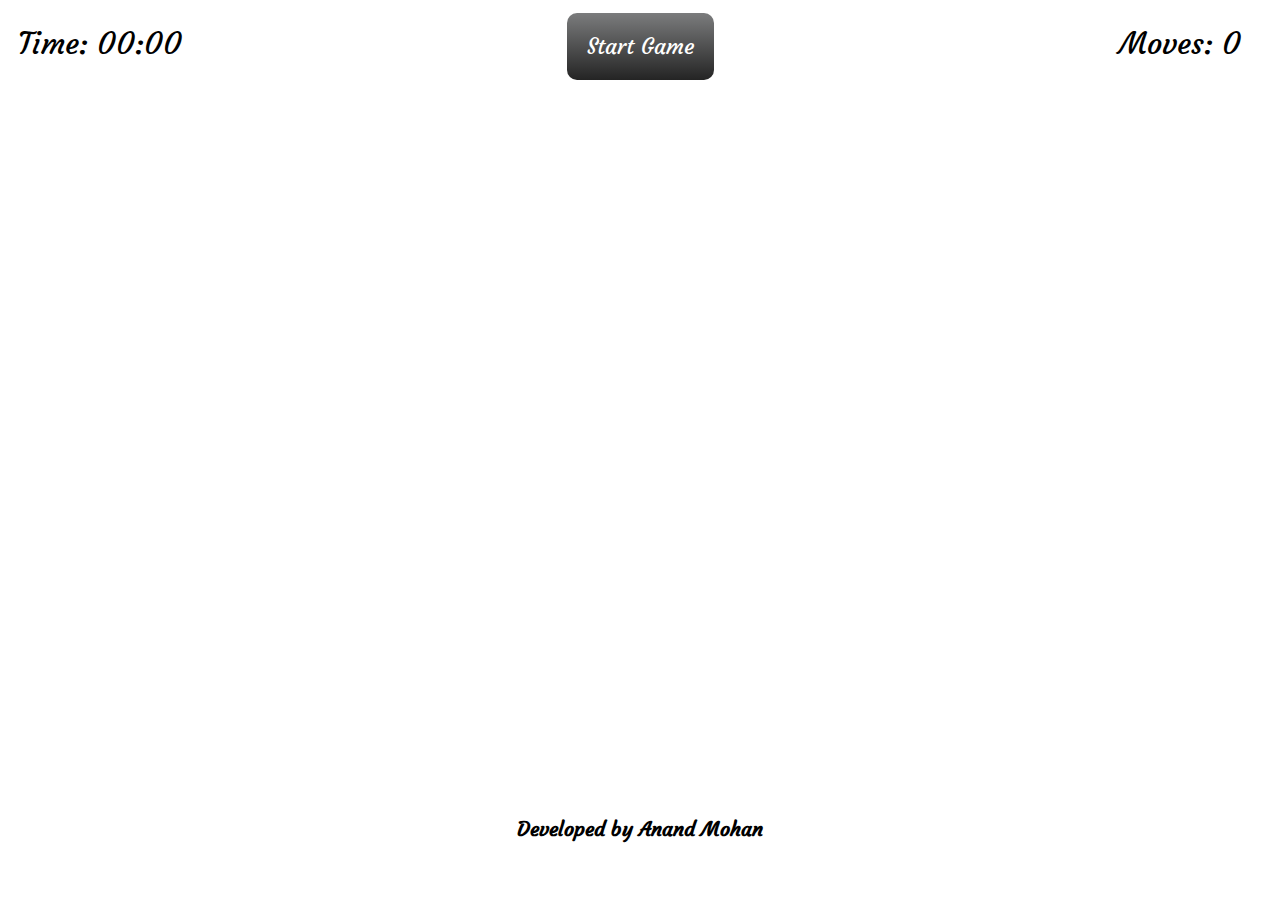
<file: octocot/index.html>
<!DOCTYPE html>
<html lang="en">
<head>
    <meta charset="UTF-8">
    <meta http-equiv="X-UA-Compatible" content="IE=edge">
    <meta name="viewport" content="width=device-width, initial-scale=1.0">
    <link rel="stylesheet"  href="style.css">
    <title>Top Down</title>
</head>
<body>

<div class='head'>
	<div class='time'>Time: <span class="min">00</span>:<span class="sec">00</span></div>
	<div class='start'>Start Game</div>
	<div class='move'>Moves: <span class="c_move">0</span></div>
</div>
<br>
<br>
  <div class="room" align="center"></div>

  
<div class=board>
<p class="greet">Voila</p>
<p class="scr">Your Score</p>
<p class='scr_time'>Time : <span class='scr_min'>00</span>:<span class='scr_sec'>00</span> </p>
<p class = 'scr_move'>Moves :<span class='scr_moves'>  00</span></p>
<button type="button" class='again'> Again </button>
<p class="me">Developed by Anand Mohan</p>
</div>
<br><br>
<div class='me' align = "center"> Developed by Anand Mohan</div>
    <script src="https://cdnjs.cloudflare.com/ajax/libs/jquery/3.2.1/jquery.min.js"></script>
    <script src="main.js">

    </script>
</body>
</html>
</file>
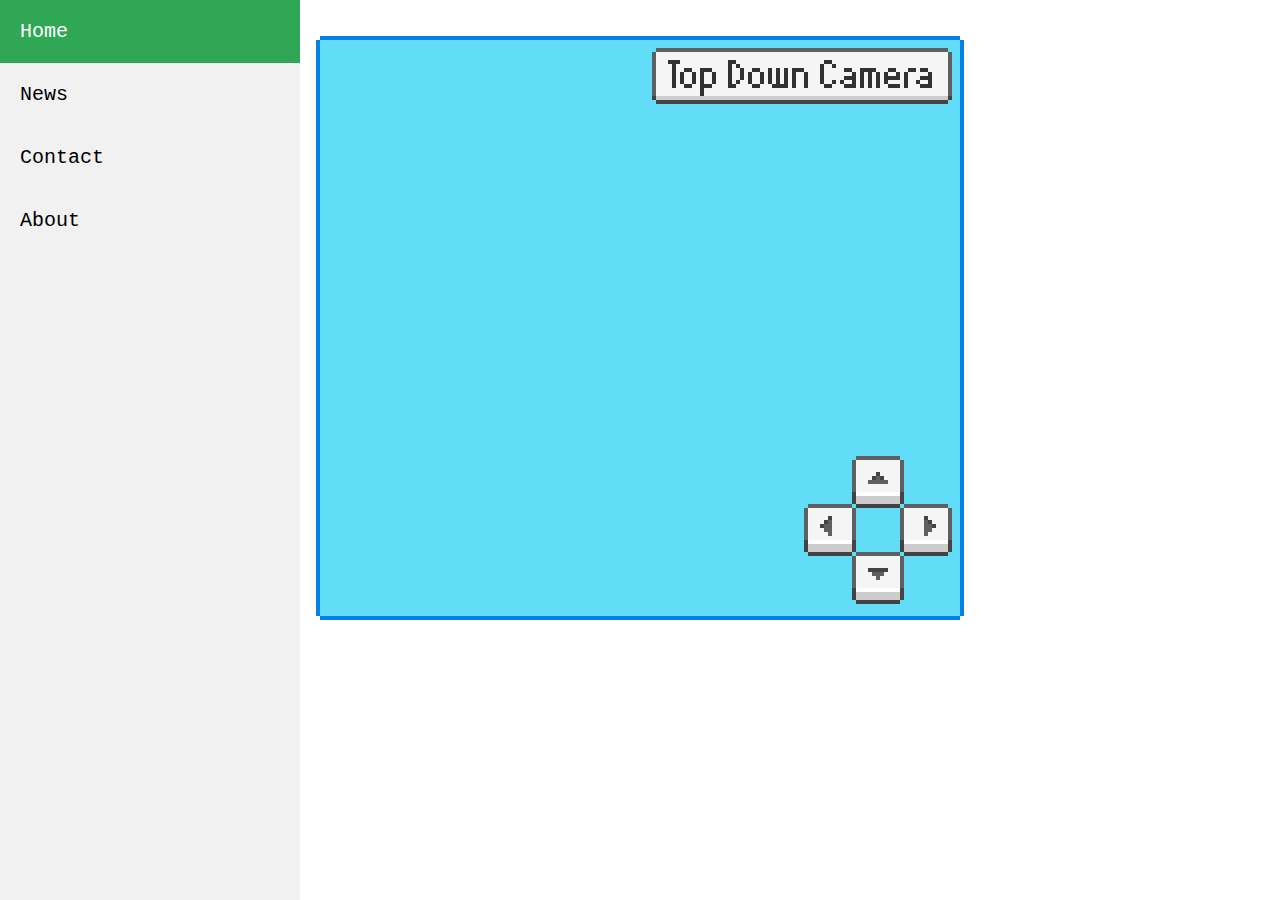
<file: top-down/index.html>
<!DOCTYPE html>
<html lang="en">
<head>
    <meta charset="UTF-8">
    <meta http-equiv="X-UA-Compatible" content="IE=edge">
    <meta name="viewport" content="width=device-width, initial-scale=1.0">
    <link rel="stylesheet"  href="style.css">
    <title>Top Down</title>
</head>
<body>
    <div class="sidebar">
        <a class="active" href="#home">Home</a>
        <a href="#news">News</a>
        <a href="#contact">Contact</a>
        <a href="#about">About</a>
    </div>
<div class="body">
<div class="frame">
    <div class="corner_topleft"></div>
    <div class="corner_topright"></div>
    <div class="corner_bottomleft"></div>
    <div class="corner_bottomright"></div>


    <div class="camera">
       <div class="map pixel-art">
          <div class="character" facing="down" walking="true">
             <div class="shadow pixel-art"></div>
             <div class="character_spritesheet pixel-art"></div>
          </div>
       </div>


       <div class="dpad">
          <div class="DemoDirectionUI flex-center">
                <button class="dpad-button dpad-left">
                    <svg xmlns="http://www.w3.org/2000/svg" viewBox="0 -0.5 13 13" shape-rendering="crispEdges">
                        <path class="Arrow_outline-top"  stroke="#5f5f5f" d="M1 0h11M0 1h1M12 1h1M0 2h1M12 2h1M0 3h1M12 3h1M0 4h1M12 4h1M0 5h1M12 5h1M0 6h1M12 6h1M0 7h1M12 7h1M0 8h1M12 8h1" />
                        <path class="Arrow_surface" stroke="#f5f5f5" d="M1 1h11M1 2h11M1 3h5M7 3h5M1 4h4M7 4h5M1 5h3M7 5h5M1 6h4M7 6h5M1 7h5M7 7h5M1 8h11" />
                        <path class="Arrow_arrow-inset"  stroke="#434343" d="M6 3h1M5 4h1M4 5h1" />
                        <path class="Arrow_arrow-body" stroke="#5f5f5f" d="M6 4h1M5 5h2M5 6h2M6 7h1" />
                        <path class="Arrow_outline-bottom" stroke="#434343" d="M0 9h1M12 9h1M0 10h1M12 10h1M0 11h1M12 11h1M1 12h11" />
                        <path class="Arrow_edge" stroke="#ffffff" d="M1 9h11" />
                        <path class="Arrow_front" stroke="#cccccc" d="M1 10h11M1 11h11" />
                    </svg>
                </button>
                <button class="dpad-button dpad-up">
                    <svg xmlns="http://www.w3.org/2000/svg" viewBox="0 -0.5 13 13" shape-rendering="crispEdges">
                        <path class="Arrow_outline-top"  stroke="#5f5f5f" d="M1 0h11M0 1h1M12 1h1M0 2h1M12 2h1M0 3h1M12 3h1M0 4h1M12 4h1M0 5h1M12 5h1M0 6h1M12 6h1M0 7h1M12 7h1M0 8h1M12 8h1" />
                        <path class="Arrow_surface" stroke="#f5f5f5" d="M1 1h11M1 2h11M1 3h11M1 4h5M7 4h5M1 5h4M8 5h4M1 6h3M9 6h3M1 7h11M1 8h11" />
                        <path class="Arrow_arrow-inset"  stroke="#434343" d="M6 4h1M5 5h1M7 5h1" />
                        <path class="Arrow_arrow-body" stroke="#5f5f5f" d="M6 5h1M4 6h5" />
                        <path class="Arrow_outline-bottom" stroke="#434343" d="M0 9h1M12 9h1M0 10h1M12 10h1M0 11h1M12 11h1M1 12h11" />
                        <path class="Arrow_edge" stroke="#ffffff" d="M1 9h11" />
                        <path class="Arrow_front" stroke="#cccccc" d="M1 10h11M1 11h11" />
                    </svg>
                </button>
                <button class="dpad-button dpad-down">
                    <svg xmlns="http://www.w3.org/2000/svg" viewBox="0 -0.5 13 13" shape-rendering="crispEdges">
                        <path class="Arrow_outline-top" stroke="#5f5f5f" d="M1 0h11M0 1h1M12 1h1M0 2h1M12 2h1M0 3h1M12 3h1M0 4h1M12 4h1M0 5h1M12 5h1M0 6h1M12 6h1M0 7h1M12 7h1M0 8h1M12 8h1" />
                        <path class="Arrow_surface" stroke="#f5f5f5" d="M1 1h11M1 2h11M1 3h11M1 4h3M9 4h3M1 5h4M8 5h4M1 6h5M7 6h5M1 7h11M1 8h11" />
                        <path class="Arrow_arrow-inset" stroke="#434343" d="M4 4h5" />
                        <path class="Arrow_arrow-body" stroke="#5f5f5f" d="M5 5h3M6 6h1" />
                        <path class="Arrow_outline-bottom" stroke="#434343" d="M0 9h1M12 9h1M0 10h1M12 10h1M0 11h1M12 11h1M1 12h11" />
                        <path class="Arrow_edge" stroke="#ffffff" d="M1 9h11" />
                        <path class="Arrow_front" stroke="#cccccc" d="M1 10h11M1 11h11" />
                    </svg>
                </button>
                <button class="dpad-button dpad-right">
                    <svg xmlns="http://www.w3.org/2000/svg" viewBox="0 -0.5 13 13" shape-rendering="crispEdges">
                        <path class="Arrow_outline-top"  stroke="#5f5f5f" d="M1 0h11M0 1h1M12 1h1M0 2h1M12 2h1M0 3h1M12 3h1M0 4h1M12 4h1M0 5h1M12 5h1M0 6h1M12 6h1M0 7h1M12 7h1M0 8h1M12 8h1" />
                        <path class="Arrow_surface" stroke="#f5f5f5" d="M1 1h11M1 2h11M1 3h5M7 3h5M1 4h5M8 4h4M1 5h5M9 5h3M1 6h5M8 6h4M1 7h5M7 7h5M1 8h11" />
                        <path class="Arrow_arrow-inset"  stroke="#434343" d="M6 3h1M7 4h1M8 5h1" />
                        <path class="Arrow_arrow-body" stroke="#5f5f5f" d="M6 4h1M6 5h2M6 6h2M6 7h1" />
                        <path class="Arrow_outline-bottom" stroke="#434343" d="M0 9h1M12 9h1M0 10h1M12 10h1M0 11h1M12 11h1M1 12h11" />
                        <path class="Arrow_edge" stroke="#ffffff" d="M1 9h11" />
                        <path class="Arrow_front" stroke="#cccccc" d="M1 10h11M1 11h11" />
                    </svg>
                </button>
            </div>
       </div>


       <svg class="headline" xmlns="http://www.w3.org/2000/svg" viewBox="0 -0.5 75 14" shape-rendering="crispEdges">
 <metadata>Made with Pixels to Svg https://codepen.io/shshaw/pen/XbxvNj</metadata>
 <path stroke="rgba(128,191,255,0.01568627450980392)" d="M0 0h1M74 0h1M0 13h1M74 13h1" />
 <path stroke="#5f5f5f" d="M1 0h73M0 1h1M74 1h1M0 2h1M74 2h1M0 3h1M74 3h1M0 4h1M74 4h1M0 5h1M74 5h1M0 6h1M74 6h1M0 7h1M74 7h1M0 8h1M74 8h1M0 9h1M74 9h1M0 10h1M74 10h1M0 11h1M74 11h1" />
 <path stroke="#f5f5f5" d="M1 1h73M1 2h73M1 3h3M7 3h12M21 3h22M45 3h29M1 4h4M6 4h13M20 4h1M22 4h20M43 4h2M46 4h28M1 5h4M6 5h2M10 5h2M15 5h4M20 5h2M23 5h2M27 5h2M30 5h1M32 5h1M34 5h1M38 5h4M43 5h5M50 5h2M56 5h3M61 5h3M66 5h1M69 5h5M1 6h4M6 6h1M8 6h2M11 6h1M13 6h2M16 6h3M20 6h2M23 6h1M25 6h2M28 6h1M30 6h1M32 6h1M34 6h1M36 6h2M39 6h3M43 6h7M51 6h1M53 6h1M55 6h1M57 6h1M59 6h2M62 6h1M64 6h5M70 6h4M1 7h4M6 7h1M8 7h2M11 7h1M13 7h2M16 7h3M20 7h2M23 7h1M25 7h2M28 7h1M30 7h1M32 7h1M34 7h1M36 7h2M39 7h3M43 7h5M51 7h1M53 7h1M55 7h1M57 7h1M62 7h1M64 7h3M70 7h4M1 8h4M6 8h1M8 8h2M11 8h1M13 8h2M16 8h3M20 8h1M22 8h2M25 8h2M28 8h1M30 8h1M32 8h1M34 8h1M36 8h2M39 8h3M43 8h2M46 8h1M48 8h2M51 8h1M53 8h1M55 8h1M57 8h1M59 8h4M64 8h2M67 8h2M70 8h4M1 9h4M6 9h2M10 9h2M15 9h4M21 9h4M27 9h3M34 9h1M36 9h2M39 9h4M45 9h3M51 9h1M53 9h1M55 9h1M57 9h2M62 9h1M64 9h3M70 9h4M1 10h11M13 10h61M1 11h11M13 11h61" />
 <path stroke="#323234" d="M4 3h3M19 3h2M43 3h2M5 4h1M19 4h1M21 4h1M42 4h1M45 4h1M5 5h1M8 5h2M12 5h3M19 5h1M22 5h1M25 5h2M29 5h1M31 5h1M33 5h1M35 5h3M42 5h1M48 5h2M52 5h4M59 5h2M64 5h2M67 5h2M5 6h1M7 6h1M10 6h1M12 6h1M15 6h1M19 6h1M22 6h1M24 6h1M27 6h1M29 6h1M31 6h1M33 6h1M35 6h1M38 6h1M42 6h1M50 6h1M52 6h1M54 6h1M56 6h1M58 6h1M61 6h1M63 6h1M69 6h1M5 7h1M7 7h1M10 7h1M12 7h1M15 7h1M19 7h1M22 7h1M24 7h1M27 7h1M29 7h1M31 7h1M33 7h1M35 7h1M38 7h1M42 7h1M48 7h3M52 7h1M54 7h1M56 7h1M58 7h4M63 7h1M67 7h3M5 8h1M7 8h1M10 8h1M12 8h1M15 8h1M19 8h1M21 8h1M24 8h1M27 8h1M29 8h1M31 8h1M33 8h1M35 8h1M38 8h1M42 8h1M45 8h1M47 8h1M50 8h1M52 8h1M54 8h1M56 8h1M58 8h1M63 8h1M66 8h1M69 8h1M5 9h1M8 9h2M12 9h3M19 9h2M25 9h2M30 9h4M35 9h1M38 9h1M43 9h2M48 9h3M52 9h1M54 9h1M56 9h1M59 9h3M63 9h1M67 9h3M12 10h1M12 11h1" />
 <path stroke="#434343" d="M0 12h1M74 12h1M1 13h73" />
 <path stroke="#cccccc" d="M1 12h73" />
 </svg>



    </div>
 </div>
</div>
 <script src="main.js" ></script>
 <!-- <script>
      $(function(){
        $('a').filter(function(){return this.href==location.href}).parent().addClass('active').siblings().removeClass('active')
        $('a').click(function(){
            $(this).parent().addClass('active').siblings().removeClass('active')
        })
    })
 </script> -->
</body>
</html>
</file>
<file: octocot/style.css>
@import url('https://fonts.googleapis.com/css?family=Courgette');
body {
	margin: 0 auto;
	font-family: 'Courgette', cursive;
}

.head {
	width: 100%;
	text-align: center;
	margin-top: 25px;
	font-size: 30px;
}

.head .time {
	float: left;
	width: 200px;
	text-weight: 650;
}

.head .start {
	display: inline-block;
	margin: 0 auto;
	margin-top: -20px;
	background: #7b7c7d;
	background-image: linear-gradient(to bottom, #7b7c7d, #242424);
	border-radius: 10px;
	color: #ffffff;
	font-size: 22px;
	padding: 20px 20px 20px 20px;
	text-decoration: none;
	text-weight: 600;
	cursor: pointer;
}

.head .move {
	float: right;
	width: 200px;
	text-weight: 650;
}

.room .card {
	display: inline-flex;
	width: 145px;
	height: 145px;
	position: relative;
	margin: 5px;
	transition: .40s;
	-webkit-transform-style: preserve-3d;
}
.room .card .face {
	width: 100%;
	height: 100%;
	position: absolute;
	-webkit-backface-visibility: hidden;
	z-index: 2;
}
.room .card .front {
	position: absolute;
	background: url(https://s3-us-west-2.amazonaws.com/s.cdpn.io/t-1/profile/profile-512.jpg);
	background-repeat: no-repeat;
	background-size: 100%;
	z-index: 1;
}
.room .card .back {
	transform: rotateY(-180deg);
	position: absolute;
	background-repeat: no-repeat;
	background-size: 100%;
}

.flip, .fliped {
	transform: rotateY(180deg);
	transition: .40s;
}

.board {
	position: relative;
	width: 400px;
	top: -425px;
	height: 300px;
	border: 15px inset teal;
	border-radius: 20px;
	margin: 0 auto;
	text-align: center;
	background: #fff;
	color: #4d4ba3;
	box-shadow: 0px 0px 50px 0px rgba(50, 50, 50, 0.82);
}

.board .greet {
	font-size: 45px;
	margin: 10px;
	font-weight: 700;
}

.board .scr {
	font-size: 27px;
	margin: 10px;
	font-weight: 500;
}

.board .scr_time {
	display: inline-flex;
	font-size: 27px;
	margin: 10px;
	font-weight: 600;
}

.board .scr_move {
	display: inline-flex;
	font-size: 27px;
	margin: 10px;
	font-weight: 600;
}

.board .again {
	display: block;
	margin: 0 auto;
	margin-top: 10px;
	background: #2cbda5;
	background-image: linear-gradient(to bottom, #2cbda5, #123e59);
	border-radius: 15px;
	font-family: Arial;
	color: #ffffff;
	font-size: 25px;
	padding: 10px 20px 10px 20px;
	text-decoration: none;
}

.board .again:hover {
	background: #38c5de;
	background-image: linear-gradient(to bottom, #38c5de, #325063);
	text-decoration: none;
}

.me {
	font-size: 20px;
	margin-top: 20px;
	font-weight: 600;
}


@media only screen and (max-width: 890px) {
	.room .card {
		width: 95px;
		height: 95px;
	}

	.board {
		top: -385px;
	}
}
@media only screen and (max-width: 690px) {
	.room .card {
		width: 65px;
		height: 65px;
	}

	.board {
		width: 300px;
		top: -325px;
	}
}
@media only screen and (max-width: 400px) {
	.room .card {
		width: 40px;
		height: 40px;
	}

	.board {
		width: 300px;
		top: -125px;
	}
}

@media only screen and (max-width: 290px){
	.room .card {
		width: 25px;
		height: 25px;
	}

	.board {
		width: 300px;
		top: -90px;
	}
}
</file>
<file: top-down/style.css>
:root {
   --pixel-size: 2px;
   --grid-cell: calc( var(--pixel-size) * 16);
   --bg: #ffffff;
}
@media( min-width: 700px ) {
   :root {
      --pixel-size: 3px;
   }
}
@media( min-width: 1000px ) {
   :root {
      --pixel-size: 4px;
   }
}
/* @media( min-width: 1000px ) {
   :root {
      --pixel-size: 5px;
   }
} */

html, body {
   height: 100%;
}

body {
margin: 0;
padding: 0;
font-family: 'Courier New', Courier, monospace;
}
.sidebar {
   margin: 0;
   padding: 0;
   width: 300px; 
   background-color: #f1f1f1;
   position: fixed;
   height: 100%;
   overflow: auto;
 }

 .sidebar a {
   display: block;
   color: black;
   padding: 20px;
   font-size: 20px;;
   text-decoration: none;
 }

 .sidebar a.active {
   background-color: #30a754;
   color: white;
 }

 .sidebar a:hover:not(.active) {
   background-color: #555;
   color: white;
 }

 div.content {
   margin-left: 200px;
   padding: 1px 16px;
   height: 1000px;
 }

 @media screen and (max-width: 700px) {
   .sidebar {
     width: 100%;
     height: auto;
     position: relative;
   }
   .sidebar a {float: left;}
   div.content {margin-left: 0;}
 }

 @media screen and (max-width: 400px) {
   .sidebar a {
     text-align: center;
     float: none;
   }
 }
.body{
   background: var(--bg);
   display: flex;
   align-items: center;
   justify-content: center;

}

.pixel-art {
   image-rendering: pixelated;
}

.frame {
   /* This is just for Pen decoration */
   width: calc(var(--pixel-size) * 160);
   height: calc(var(--pixel-size) * 144);
   outline: var(--pixel-size) solid rgb(3, 129, 231);
   z-index:1;
   position:relative;
   margin-top: 40px;
}

.camera {
   width: calc(var(--pixel-size) * 160);
   height: calc(var(--pixel-size) * 144);
   overflow: hidden;
   background: #61ddf7;
   position:relative;
}

.map {
   image-rendering: pixelated;
   background-image: url("https://assets.codepen.io/21542/CameraDemoMap.png");
   background-size: 100%;
   width: calc(13 * var(--grid-cell));
   height: calc(10 * var(--grid-cell));
   position: relative;
}

.character {
   width: calc( var(--grid-cell)* 2 );
   height: calc( var(--grid-cell)* 2 );
   position: absolute;
   overflow:hidden;
}

.shadow {
   width: calc( var(--grid-cell)* 2 );
   height: calc( var(--grid-cell)* 2 );
   position: absolute;
   left:0;
   top:0;
   background: url("https://assets.codepen.io/21542/DemoRpgCharacterShadow.png") no-repeat no-repeat;
   background-size: 100%;
}

.character_spritesheet {
   position: absolute;
   background: url("https://assets.codepen.io/21542/DemoRpgCharacter.png") no-repeat no-repeat;
   background-size: 100%;
   width: calc( var(--grid-cell)* 8 );
   height: calc( var(--grid-cell)* 8 );
}

.character[facing="right"] .character_spritesheet {
   background-position-y: calc( var(--pixel-size) * -32 );
}
.character[facing="up"] .character_spritesheet {
   background-position-y: calc( var(--pixel-size) * -64 );
}
.character[facing="left"] .character_spritesheet {
   background-position-y: calc( var(--pixel-size) * -96 );
}
.character[walking="true"] .character_spritesheet {
   animation: walkAnimation 0.6s steps(4) infinite;
}

@keyframes walkAnimation {
  from {
    transform: translate3d(0%,0%,0);
  }
  to {
    transform: translate3d(-100%,0%,0);
  }
}

.dpad {
   position:absolute;
   right: calc(var(--pixel-size) * 2);
   bottom: calc(var(--pixel-size) * 2);
   width: calc(var(--pixel-size) * 37);
   height: calc(var(--pixel-size) * 38);
}
.dpad-button {
   appearance:none;
   outline:0;
   border:0;
   background:transparent;
   padding:0;
   cursor:pointer;
}
.dpad-button svg {
   display:block;
   height: calc(var(--pixel-size) * 13);
}

.dpad-button.pressed .Arrow_arrow-inset { stroke:#07c2cc; }
.dpad-button.pressed .Arrow_arrow-body { stroke:#17dfea; }

.dpad-up {
   position: absolute;
   left: calc(var(--pixel-size) * 12);
   top:0;
}
.dpad-down {
   position: absolute;
   bottom:var(--pixel-size);
   left: calc(var(--pixel-size) * 12);
}
.dpad-left {
   position: absolute;
   top: calc(var(--pixel-size) * 12);
   left:0;
}
.dpad-right {
   position: absolute;
   top: calc(var(--pixel-size) * 12);
   right:0;
}

.dpad {
   user-select:none;
}


.corner_topleft,
.corner_topright,
.corner_bottomleft,
.corner_bottomright {
   position: absolute;
   width: var(--pixel-size);
   height: var(--pixel-size);
   background: var(--bg);
   z-index:2;
}

.corner_topleft {
   top: calc(var(--pixel-size) * -1);
   left: calc(var(--pixel-size) * -1);
}
.corner_topright {
   top: calc(var(--pixel-size) * -1);
   right: calc(var(--pixel-size) * -1);
}
.corner_bottomleft {
   bottom: calc(var(--pixel-size) * -1);
   left: calc(var(--pixel-size) * -1);
}
.corner_bottomright {
   bottom: calc(var(--pixel-size) * -1);
   right: calc(var(--pixel-size) * -1);
}

.headline {
   position:absolute;
   top:calc(var(--pixel-size) * 2);
   right:calc(var(--pixel-size) * 2);
   width: calc(var(--pixel-size) * 75)
}
</file>
